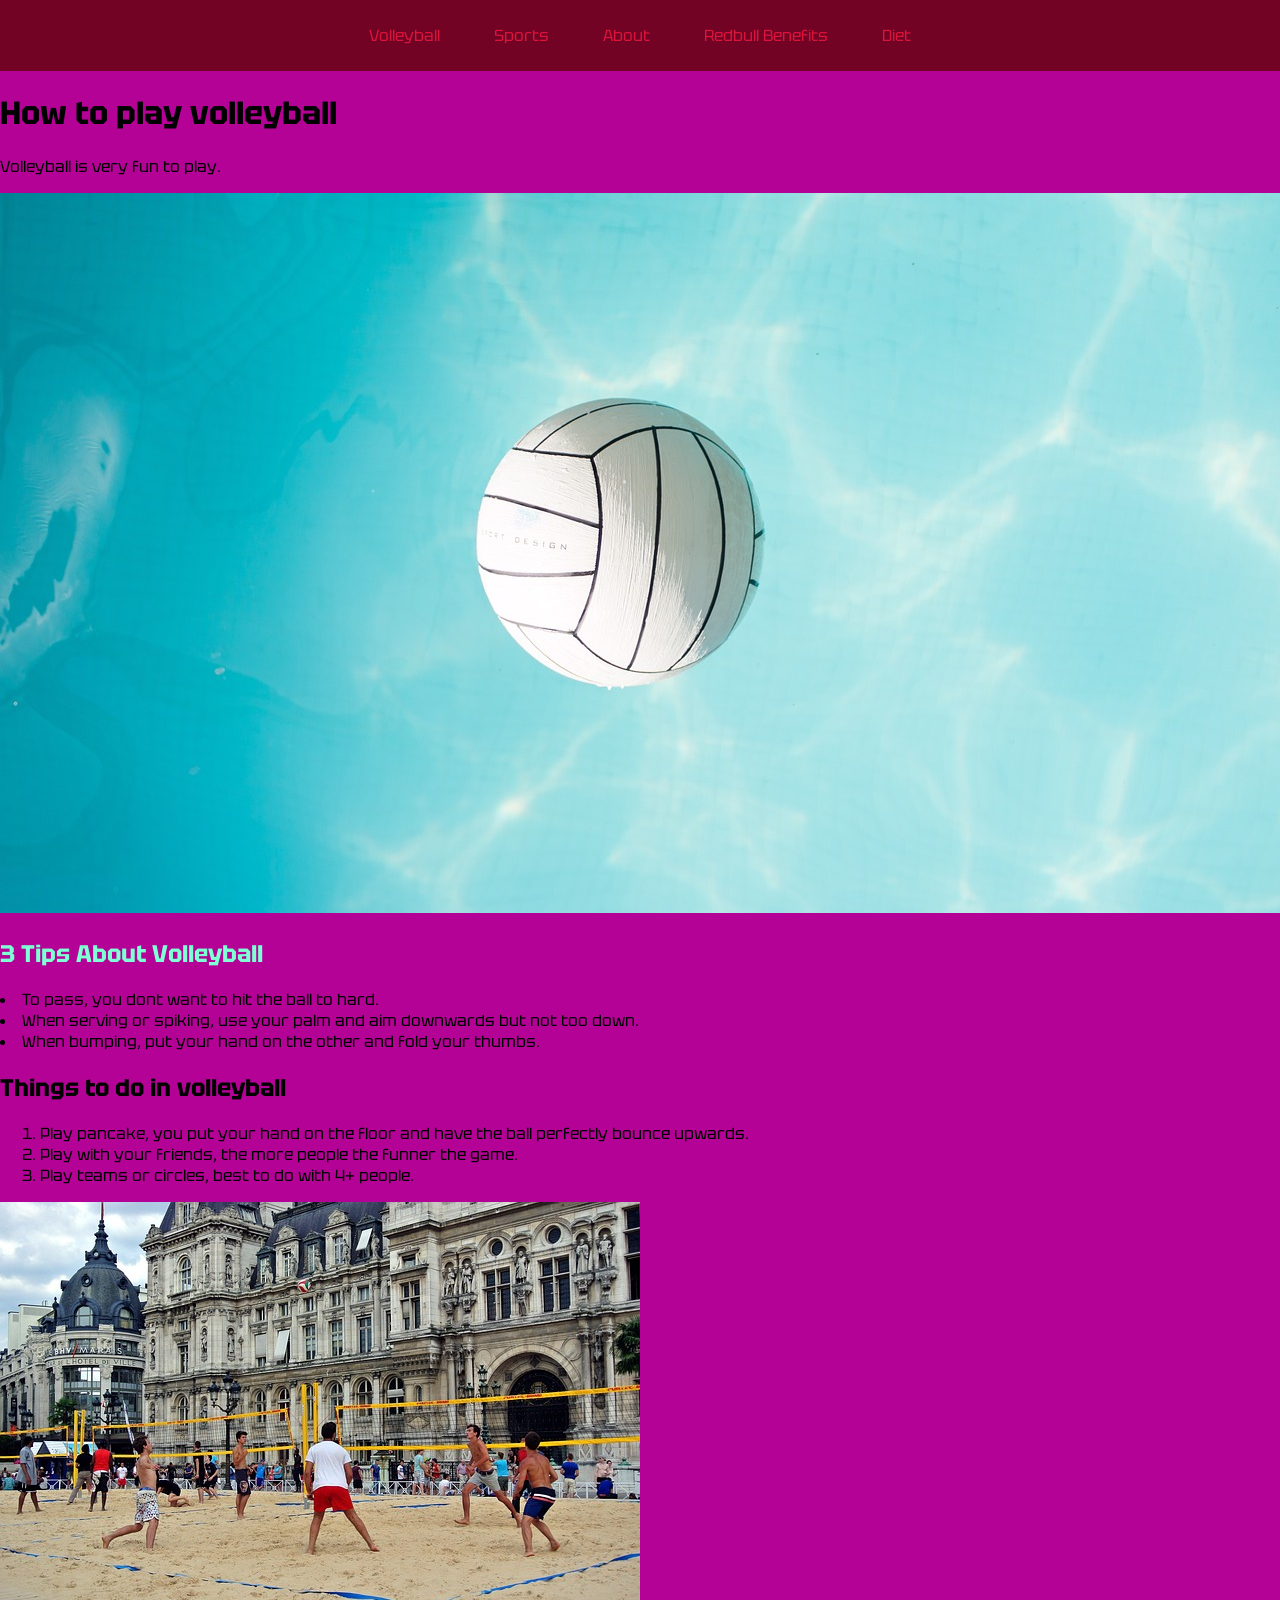
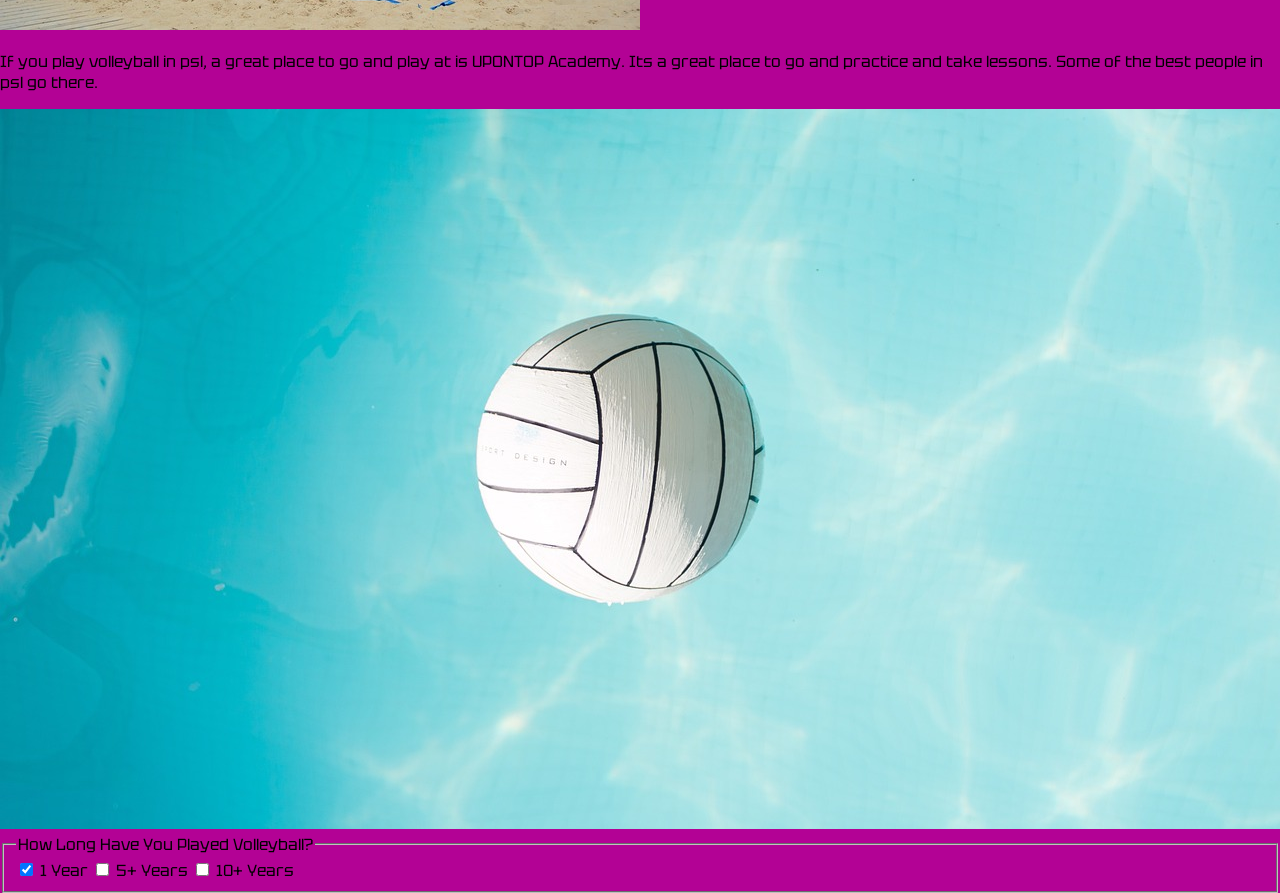
<file: index.html>
<!doctype html>
<html lang="en">
    <head>
<meta charset="utf-8">
<meta name="viewport" content="width=device-width, initial-scale=1">
<title>All about volleyball</title>
<link rel="stylesheet" href="style.css">
<link rel="preconnect" href="https://fonts.googleapis.com">
<link rel="preconnect" href="https://fonts.gstatic.com" crossorigin>
<link href="https://fonts.googleapis.com/css2?family=Bungee&family=Tektur:wght@400..900&display=swap" rel="stylesheet">
  <style>
    ul li::marker {
        content:"✅";
    }
   ul{
list-style-type: none;


   } 
  


  </style>
</head>
    <body>
<div class="navbar">
<a href="allaboutvolleyball.html">Volleyball</a>
<a href="video.html">Sports</a>
<a href="allaboutvolleyball.html">About</a>
<a href="redbull.html">Redbull Benefits</a>
<a href="diet.html">Diet</a>
</div>



        <h1>How to play volleyball</h1>
        <p>Volleyball is very fun to play.</p>
         <img src="ball-2560612_1280.jpg" alt="Volleyball">
<h2 style="color:aquamarine">3 Tips About Volleyball</h2>
<p>

      <!--ul-->
<li>To pass, you dont want to hit the ball to hard.</li>
<li>When serving or spiking, use your palm and aim downwards but not too down.</li>
<li>When bumping, put your hand on the other and fold your thumbs.</li>
</ul>
    <h2>Things to do in volleyball</h2>  
    <ol>
 <li>Play pancake, you put your hand on the floor and have the ball perfectly bounce upwards.</li>
 <li>Play with your friends, the more people the funner the game.</li>
<li>Play teams or circles, best to do with 4+ people.</li>
      </ol>
</p> <img src="volleyball-1545773_640.jpg" alt="People playing volleyball on the beach.">
<div>
<p> If you play volleyball in psl, a great place to go and play at is UPONTOP Academy. Its a great place to go and practice and take lessons.
    Some of the best people in psl go there.

</p></div>
    <img src="ball-2560612_1280.jpg" alt="Volleyball" >

    <fieldset>
            <legend> How Long Have You Played Volleyball?</legend>
            <input id="1 Year" type="checkbox" name="personality" value="1 Year" checked> <label for="1 Year">1 Year</label>
            <input id="5+ Years" type="checkbox" name="personality" value="5+ Years"> <label for="5+ Years">5+ Years</label>
            <input id="10+ Years" type="checkbox" name="personality" value="10+ Years"> <label for="10+ Years">10+ Years</label>
          </fieldset>
</body>
</html>
</file>
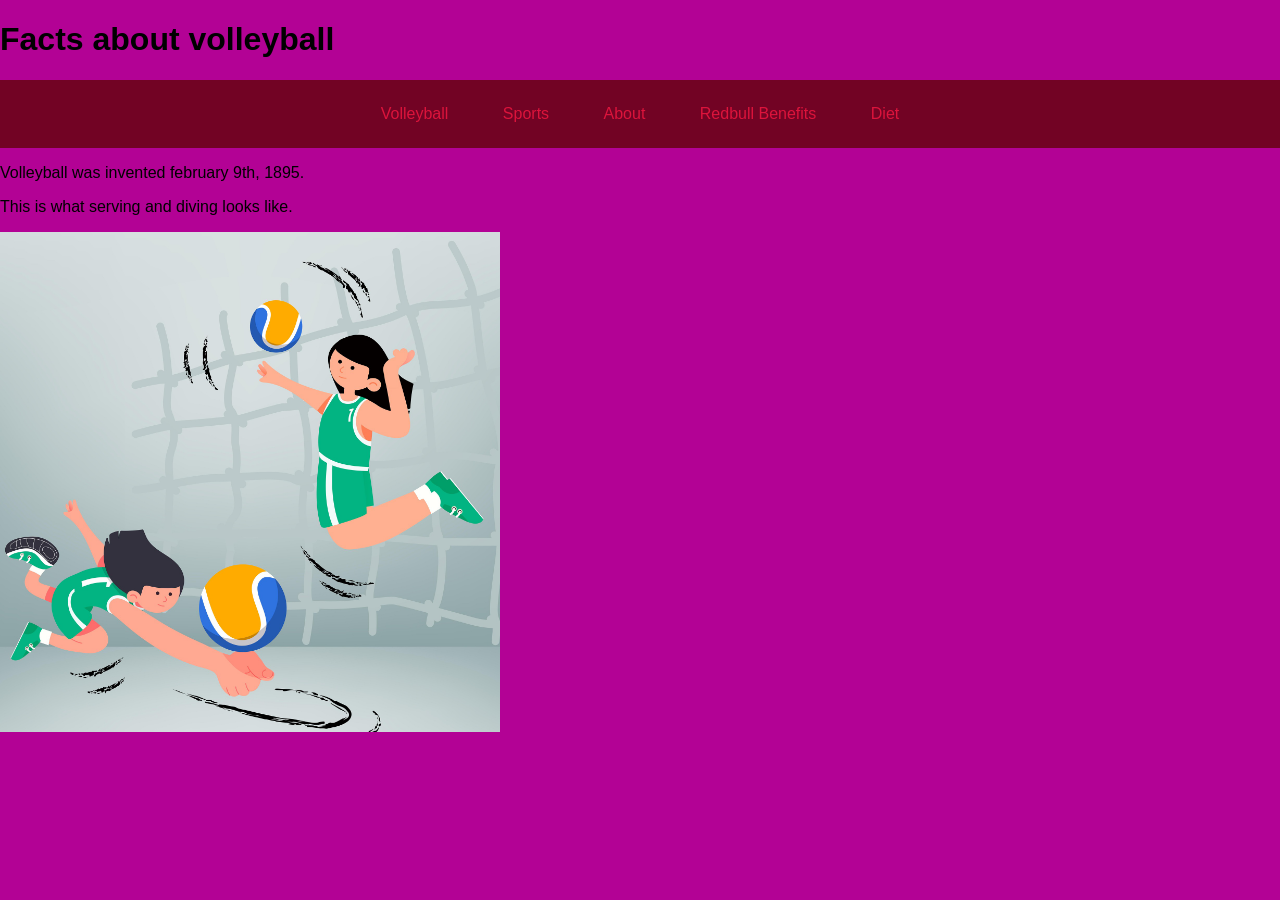
<file: allaboutvolleyball.html>
<!doctype html>
<html lang="en">
    <head>
<meta charset="utf-8">
<meta name="viewport" content="width=device-width, initial-scale=1">
<title>All about volleyball</title>
<link rel="stylesheet" href="style.css">
<body>
<h1>Facts about volleyball</h1>
<div class="navbar">
<a href="index.html">Volleyball</a>
<a href="index.html">Sports</a>
<a href="index.html">About</a>
<a href="index.html">Redbull Benefits</a>
<a href="index.html">Diet</a>
</div>
<p>Volleyball was invented february 9th, 1895.</p>
<div></div>
<p>This is what serving and diving looks like.</p>
<img src="roszie-handball-7415755_1920.jpg" id="volleyballbig">

</body>
</html>
</file>
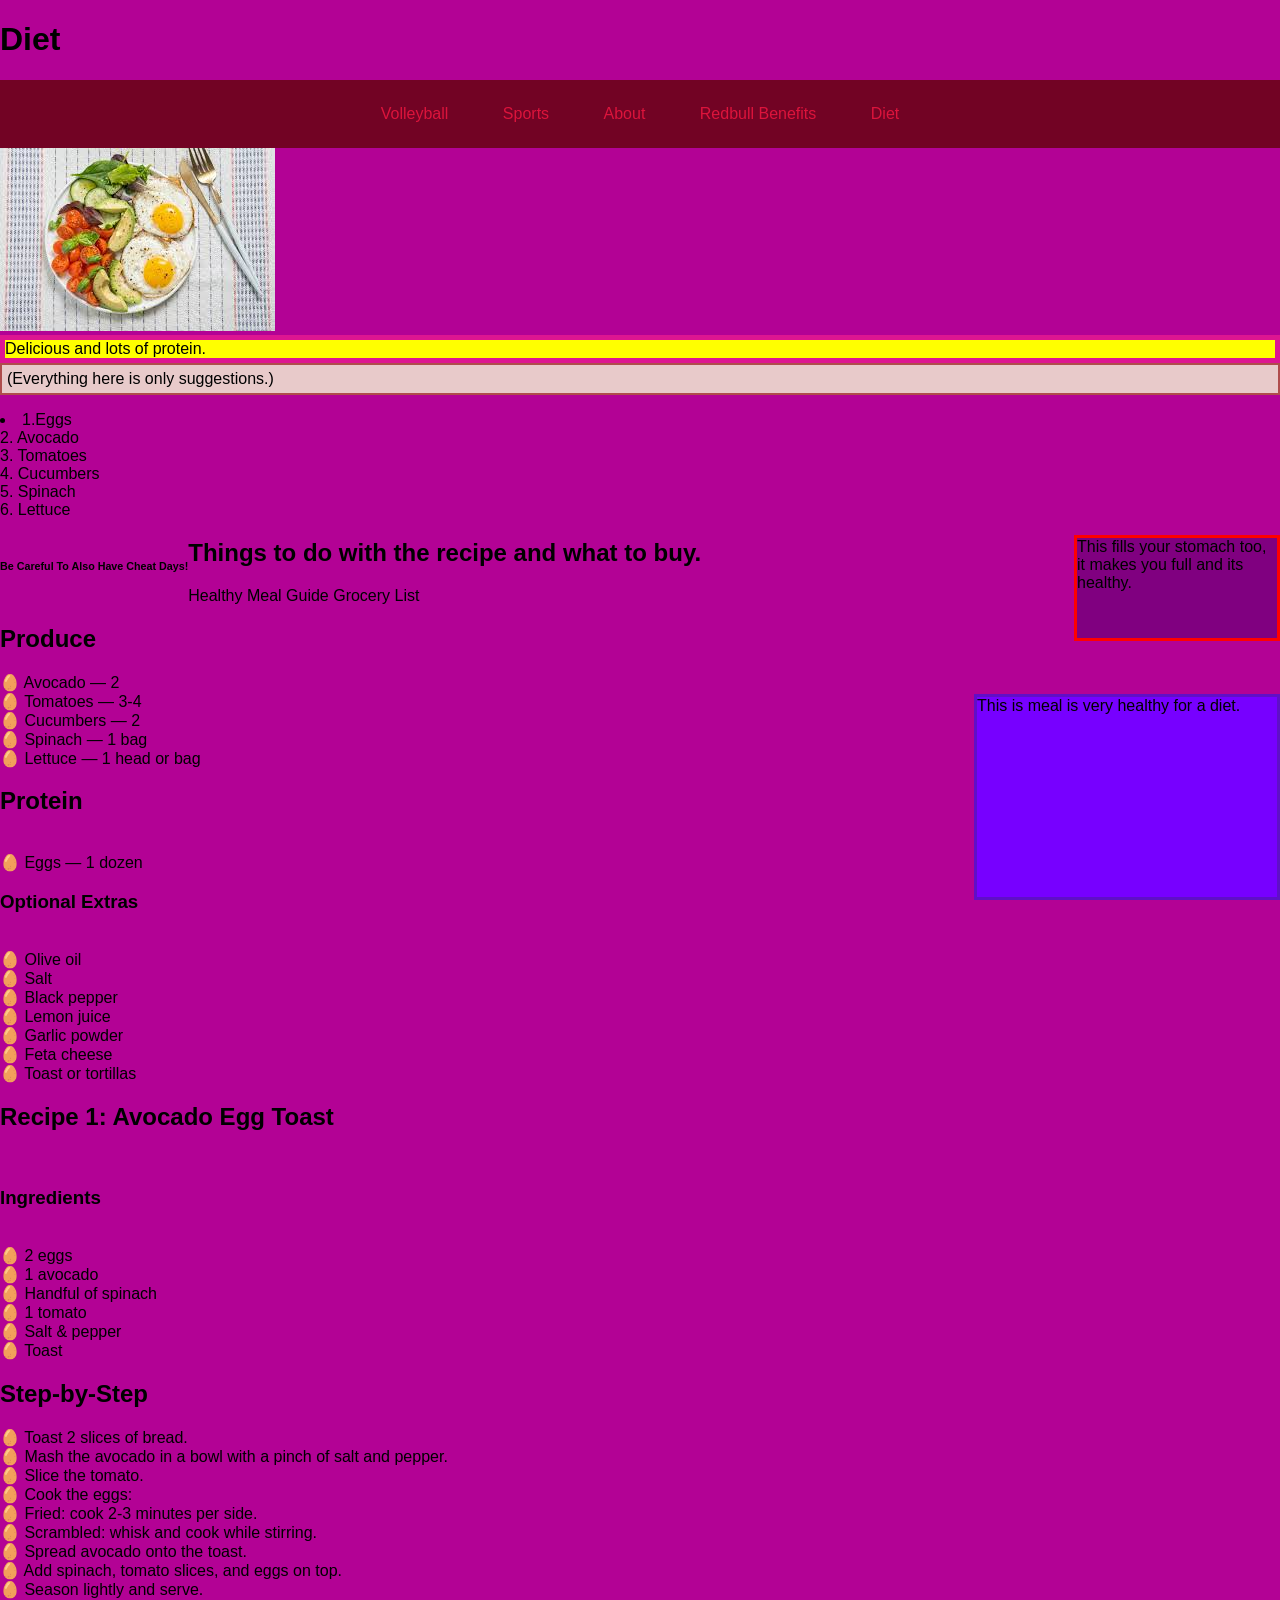
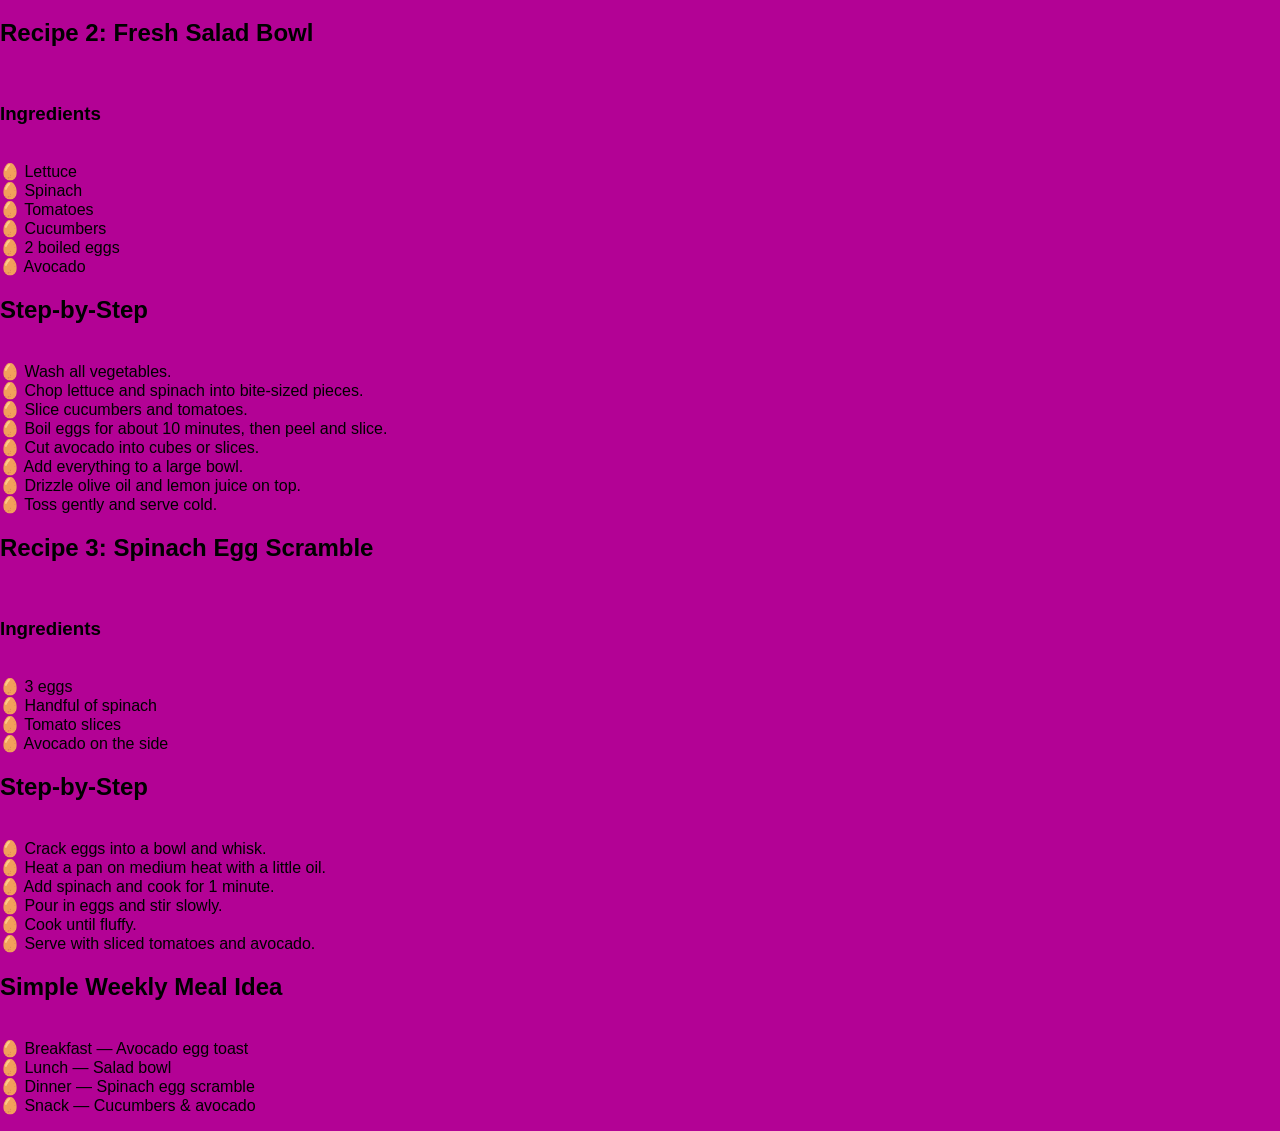
<file: diet.html>
<!doctype html>
<html lang="en">
    <head>
<meta charset="utf-8">
<meta name="viewport" content="width=device-width, initial-scale=1">
<title>All about volleyball</title>
<link rel="stylesheet" href="style.css">
<body>
<h1>Diet</h1>
<div class="navbar">
<a href="index.html">Volleyball</a>
<a href="index.html">Sports</a>
<a href="index.html">About</a>
<a href="index.html">Redbull Benefits</a>
<a href="index.html">Diet</a>
</div>

<img src="download.jpg" id="diet">

<div class="fixed">
This is meal is very healthy for a diet.
</div>
<div class="relative">
Delicious and lots of protein.
</div>
<div class="sticky">(Everything here is only
suggestions.)</div>
 <p>
<li>
    1.Eggs <br>
    2. Avocado <br>
    3. Tomatoes <br>
    4. Cucumbers <br>
    5. Spinach <br>
    6. Lettuce <br>
</li>
 </p>

 <div class="absolute"> This fills your stomach
    too, it makes you full and its healthy.
 </div>
</div>

<div class="float">
    <h6>Be Careful To Also Have Cheat Days!</h6>
</div>
<h2>Things to do with the recipe and what to buy.</h2>
<p> Healthy Meal Guide
Grocery List
<h2>Produce</h2>
🥚 Avocado — 2 <br>
🥚 Tomatoes — 3-4 <br>
🥚 Cucumbers — 2 <br>
🥚 Spinach — 1 bag <br> 
🥚 Lettuce — 1 head or bag <br>
<h2>Protein</h2> <br>
🥚 Eggs — 1 dozen <br>
<h3>Optional Extras</h3> <br>
🥚 Olive oil <br>
🥚 Salt <br>
🥚 Black pepper <br>
🥚 Lemon juice <br> 
🥚 Garlic powder <br>
🥚 Feta cheese <br>
🥚 Toast or tortillas <br>

<h2>Recipe 1: Avocado Egg Toast</h2> <br>
<h3>Ingredients</h3> <br>
🥚 2 eggs <br>
🥚 1 avocado <br>
🥚 Handful of spinach <br> 
🥚 1 tomato <br>
🥚 Salt & pepper <br>
🥚 Toast <br>
<h2>Step-by-Step</h2>
🥚 Toast 2 slices of bread. <br>
🥚 Mash the avocado in a bowl with a pinch of salt and pepper. <br>
🥚 Slice the tomato. <br>
🥚 Cook the eggs: <br>
🥚 Fried: cook 2-3 minutes per side. <br>
🥚 Scrambled: whisk and cook while stirring. <br>
🥚 Spread avocado onto the toast. <br>
🥚 Add spinach, tomato slices, and eggs on top. <br>
🥚 Season lightly and serve. <br>

<h2>Recipe 2: Fresh Salad Bowl</h2>   <br>
<h3>Ingredients</h3>  <br>
🥚 Lettuce <br>
🥚 Spinach <br>
🥚 Tomatoes <br>
🥚 Cucumbers <br>
🥚 2 boiled eggs <br>
🥚 Avocado <br>
<h2>Step-by-Step</h2>  <br>
🥚 Wash all vegetables. <br>
🥚 Chop lettuce and spinach into bite-sized pieces. <br>
🥚 Slice cucumbers and tomatoes. <br>
🥚 Boil eggs for about 10 minutes, then peel and slice. <br>
🥚 Cut avocado into cubes or slices. <br>
🥚 Add everything to a large bowl. <br>
🥚 Drizzle olive oil and lemon juice on top. <br>
🥚 Toss gently and serve cold. <br> 

<h2>Recipe 3: Spinach Egg Scramble</h2>  <br>
<h3>Ingredients</h3> <br>
🥚 3 eggs <br>
🥚 Handful of spinach <br>
🥚 Tomato slices <br>
🥚 Avocado on the side <br>
<h2>Step-by-Step</h2>  <br>
🥚 Crack eggs into a bowl and whisk. <br>
🥚 Heat a pan on medium heat with a little oil. <br>
🥚 Add spinach and cook for 1 minute. <br>
🥚 Pour in eggs and stir slowly. <br>
🥚 Cook until fluffy. <br>
🥚 Serve with sliced tomatoes and avocado. <br>

<h2>Simple Weekly Meal Idea </h2>  <br>
🥚 Breakfast — Avocado egg toast <br>
🥚 Lunch — Salad bowl <br> 
🥚 Dinner — Spinach egg scramble <br>
🥚 Snack — Cucumbers & avocado</p>
<!--<img src="245fbfa3-f76c-451c-8789-2449994e52ab.png" id="marlon">
<p>This guy uses these meals and became so handsome.</p>-->
</file>
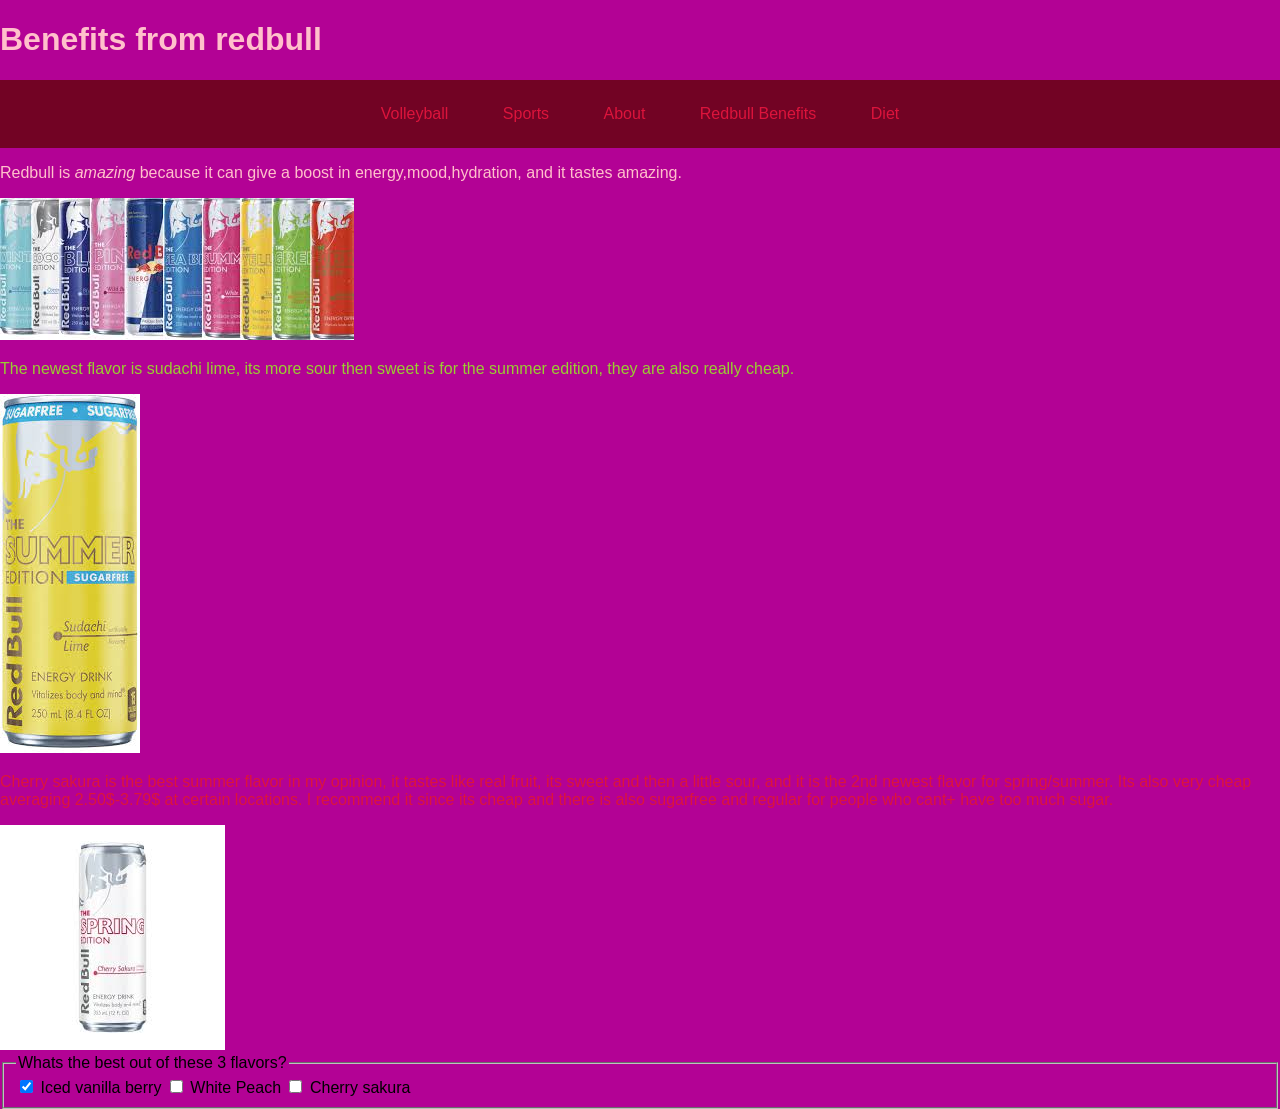
<file: redbull.html>
<!doctype html>
<html lang="en">
    <head>
<meta charset="utf-8">
<meta name="viewport" content="width=device-width, initial-scale=1">
<title>All about volleyball</title>
<link rel="stylesheet" href="style.css">
<body>
<h1 id="redbull">Benefits from redbull</h1>
<div class="navbar">
<a href="index.html">Volleyball</a>
<a href="index.html">Sports</a>
<a href="index.html">About</a>
<a href="index.html">Redbull Benefits</a>
<a href="index.html">Diet</a>
</div>

<p id="redbull">Redbull is <em>amazing</em> because it can give a boost in energy,mood,hydration,
and it tastes amazing.</p>
<img src="Untitled.jpg" id="redbull">
<p id="Redbull"> The newest flavor is sudachi lime, its more sour then sweet
    is for the summer edition, they are also really cheap.</p>
<img src="redbull.jpg" id="Redbull">
<p id="lebull">Cherry sakura is the best summer flavor in my opinion,
it tastes like real fruit, its sweet and then a little sour,
and it is the 2nd newest flavor for spring/summer.
Its also very cheap averaging 2.50$-3.79$ at certain locations. I recommend it
since its cheap and there is also sugarfree and regular for people who cant+
have too much sugar.</p>
<img src="red.jpg" id="lebull">

 <fieldset>
            <legend>Whats the best out of these 3 flavors?</legend>
            <input id="Iced vanilla berry" type="checkbox" name="personality" value="Iced vanilla berry" checked> <label for="Iced vanilla berry">Iced vanilla berry</label>
            <input id="White Peach" type="checkbox" name="personality" value="White Peach"> <label for="White Peach">White Peach</label>
            <input id="Cherry sakura" type="checkbox" name="personality" value="Cherry sakura"> <label for="Cherry sakura">Cherry sakura</label>
          </fieldset>
</file>
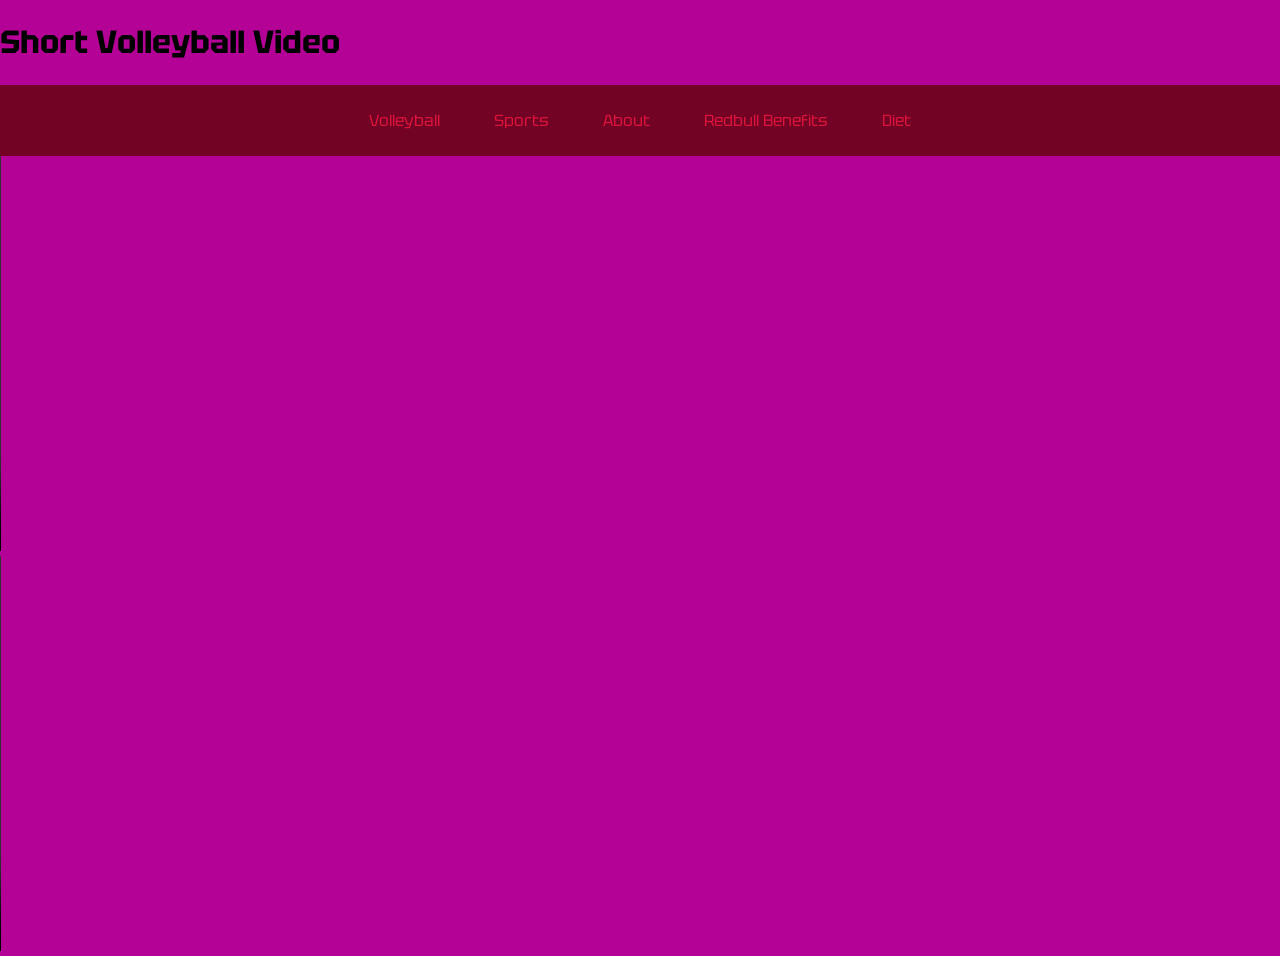
<file: video.html>
<!doctype html>
<html lang="en">
    <head>
<meta charset="utf-8">
<meta name="viewport" content="width=device-width, initial-scale=1">
<title>Video</title>
<link rel="stylesheet" href="style.css">
<link rel="preconnect" href="https://fonts.googleapis.com">
<link rel="preconnect" href="https://fonts.gstatic.com" crossorigin>
<link href="https://fonts.googleapis.com/css2?family=Bungee&family=Tektur:wght@400..900&display=swap" rel="stylesheet">
</head>


<body>
<h1>Short Volleyball Video</h1>
<div class="navbar">
<a href="index.html">Volleyball</a>
<a href="index.html">Sports</a>
<a href="index.html">About</a>
<a href="index.html">Redbull Benefits</a>
<a href="index.html">Diet</a>
</div>
<div class="videos">
<video id="vly-vd" controls>
    <source src="volleyiloveballs.mp4">
</video>
<video id="vly-vd2" controls muted>
    <source src="volleyballsinmyjaws.mp4">
</video>
</div>

</body>
</html>
</file>
<file: style.css>
body{
    margin: 0;
    font-family: "Tektur", sans-serif;
  font-optical-sizing: auto;
  font-style: normal;
  font-variation-settings:
    "width" 100;
background-color:rgb(179, 2, 149)
}


/* centers inline-block items */
.navbar {
    background-color: rgb(114, 3, 36);
    padding: 15px;
    text-align: center;
}

.navbar a{
  display: inline-block;
  color: crimson;
  text-decoration: dotted;
  padding: 10px 20px;
  margin: 0 5px;
}

.navbar a:hover{
background-color: aliceblue;
border-radius: 4px;
color: crimson;
}

#volleyballbig{
  position: relative;
  width: 500px;
}

#vly-vd{
  flex: 1;
  width: 790px;
}
 
#vly-vd2{
  flex: 1;
  width: 790px;
}
 
.videos{
  display: flexbox;
  position: relative;
}

#redbull {
width: auto;
color:pink;

}

#Redbull {
  width: auto;
  color: yellowgreen;

}

#lebull {
width: auto;
color:crimson

}

 #diet {
  width: auto;
}

div.fixed {
  position: fixed;
  right: 0px;
  bottom:0px;
  width: 300px;
  height: 200px;
  border: 3px solid #5f0fc7;
  background-color:rgb(119, 0, 255)
}

div.relative {
  Position: relative;
  border: 5px solid #dd1691;
background-color: yellow
}

div.sticky {
  position: sticky;
  top: 0;
  padding: 5px;
  background-color: #e8caca;
  border: 2px solid #af4c4c;
}

div.absolute {
  position: absolute;
  top: 4;
  right: 0;
  width: 200px;
  height: 100px;
  border: 3px solid red;
  background-color: purple;
}

 div.float {
  float: left;
 }

 #marlon {
  width: 250px;
  
 }
</file>
